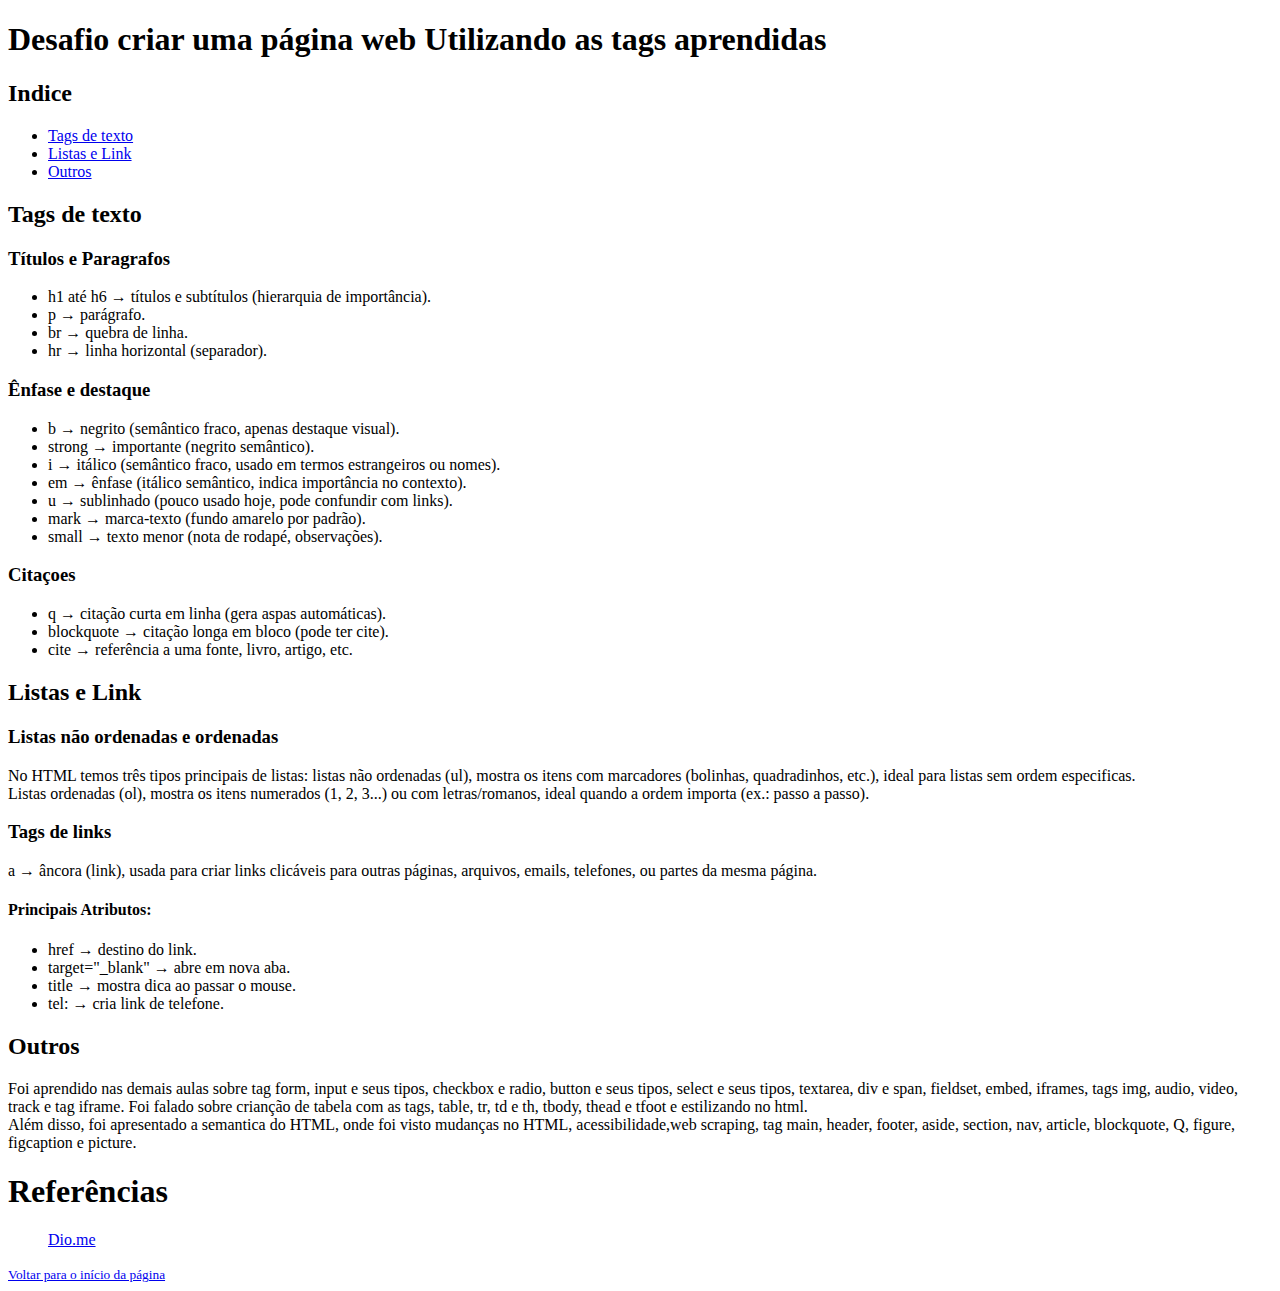
<file: index.html>
<!DOCTYPE html>
<html lang="pt-br">

<head>
  <meta charset="UTF-8">
  <meta name="viewport" content="width=device-width, initial-scale=1.0">
  <title>Criar Uma Página Web Utilizando as Tags Aprendidas</title>
</head>

<body>
  <main>
    <header>     
      <h1 id="inicio">Desafio criar uma página web Utilizando as tags aprendidas</h1>
    </header>

    <h2>Indice</h2>

    <ul>
      <li><a href="#tags-de-texto">Tags de texto</a></li>
      <li><a href="#listas-e-link">Listas e Link</a></li>
      <li><a href="#outros">Outros</a></li>
    </ul>

    <h2 id="tags-de-texto">Tags de texto</h2>

    <h3>Títulos e Paragrafos</h3>

    <p>
    <ul>
      <li>h1 até h6 → títulos e subtítulos (hierarquia de importância).</li>
      <li>p → parágrafo.</li>
      <li>br → quebra de linha.</li>
      <li>hr → linha horizontal (separador).</li>
    </ul>
    </p>

    <h3>Ênfase e destaque</h3>

    <p>
    <ul>
      <li>b → negrito (semântico fraco, apenas destaque visual).</li>
      <li>strong → importante (negrito semântico).</li>
      <li>i → itálico (semântico fraco, usado em termos estrangeiros ou nomes).</li>
      <li>em → ênfase (itálico semântico, indica importância no contexto).</li>
      <li>u → sublinhado (pouco usado hoje, pode confundir com links).</li>
      <li>mark → marca-texto (fundo amarelo por padrão).</li>
      <li>small → texto menor (nota de rodapé, observações).</li>
    </ul>
    </p>

    <h3>Citaçoes</h3>

    <p>
    <ul>
      <li>q → citação curta em linha (gera aspas automáticas).</li>
      <li>blockquote → citação longa em bloco (pode ter cite).</li>
      <li>cite → referência a uma fonte, livro, artigo, etc.</li>
    </ul>
    </p>

    <h2 id="listas-e-link">Listas e Link</h2>

    <h3>Listas não ordenadas e ordenadas</h3>

    <p>
      No HTML temos três tipos principais de listas: listas não ordenadas (ul), mostra os itens com marcadores
      (bolinhas,
      quadradinhos, etc.), ideal para listas sem ordem especificas. <br>
      Listas ordenadas (ol), mostra os itens numerados (1, 2, 3...) ou com letras/romanos, ideal quando a ordem importa
      (ex.: passo a passo).
    </p>

    <h3>Tags de links</h3>
    
    <p>
      a → âncora (link), usada para criar links clicáveis para outras páginas, arquivos, emails, telefones, ou partes da
      mesma página. <br>
    <h4>Principais Atributos:</h4>
    <ul>
      <li>href → destino do link.</li>
      <li>target="_blank" → abre em nova aba.</li>
      <li>title → mostra dica ao passar o mouse.</li>
      <li>tel: → cria link de telefone.</li>
    </ul>
    </p>

    <h2 id="outros">Outros</h2>
    <p>
      Foi aprendido nas demais aulas sobre tag form, input e seus tipos, checkbox e radio, button e seus tipos, select e
      seus tipos, textarea, div e span, fieldset, embed, iframes, tags img, audio, video, track e tag iframe. Foi falado
      sobre crianção de tabela com as tags, table, tr, td e th, tbody, thead e tfoot e estilizando no html. <br>
      Além disso, foi apresentado a semantica do HTML, onde foi visto mudanças no HTML, acessibilidade,web scraping, tag
      main, header, footer, aside, section, nav, article, blockquote, Q, figure, figcaption e picture.
    </p>

    <footer>
      <h1>Referências</h1>
      <blockquote><a href="https://www.dio.me/" target="_blank">Dio.me</a></blockquote>
    </footer>

    <small><a href="#inicio">Voltar para o início da página</a></small>

  </main>
</body>

</html>
</file>
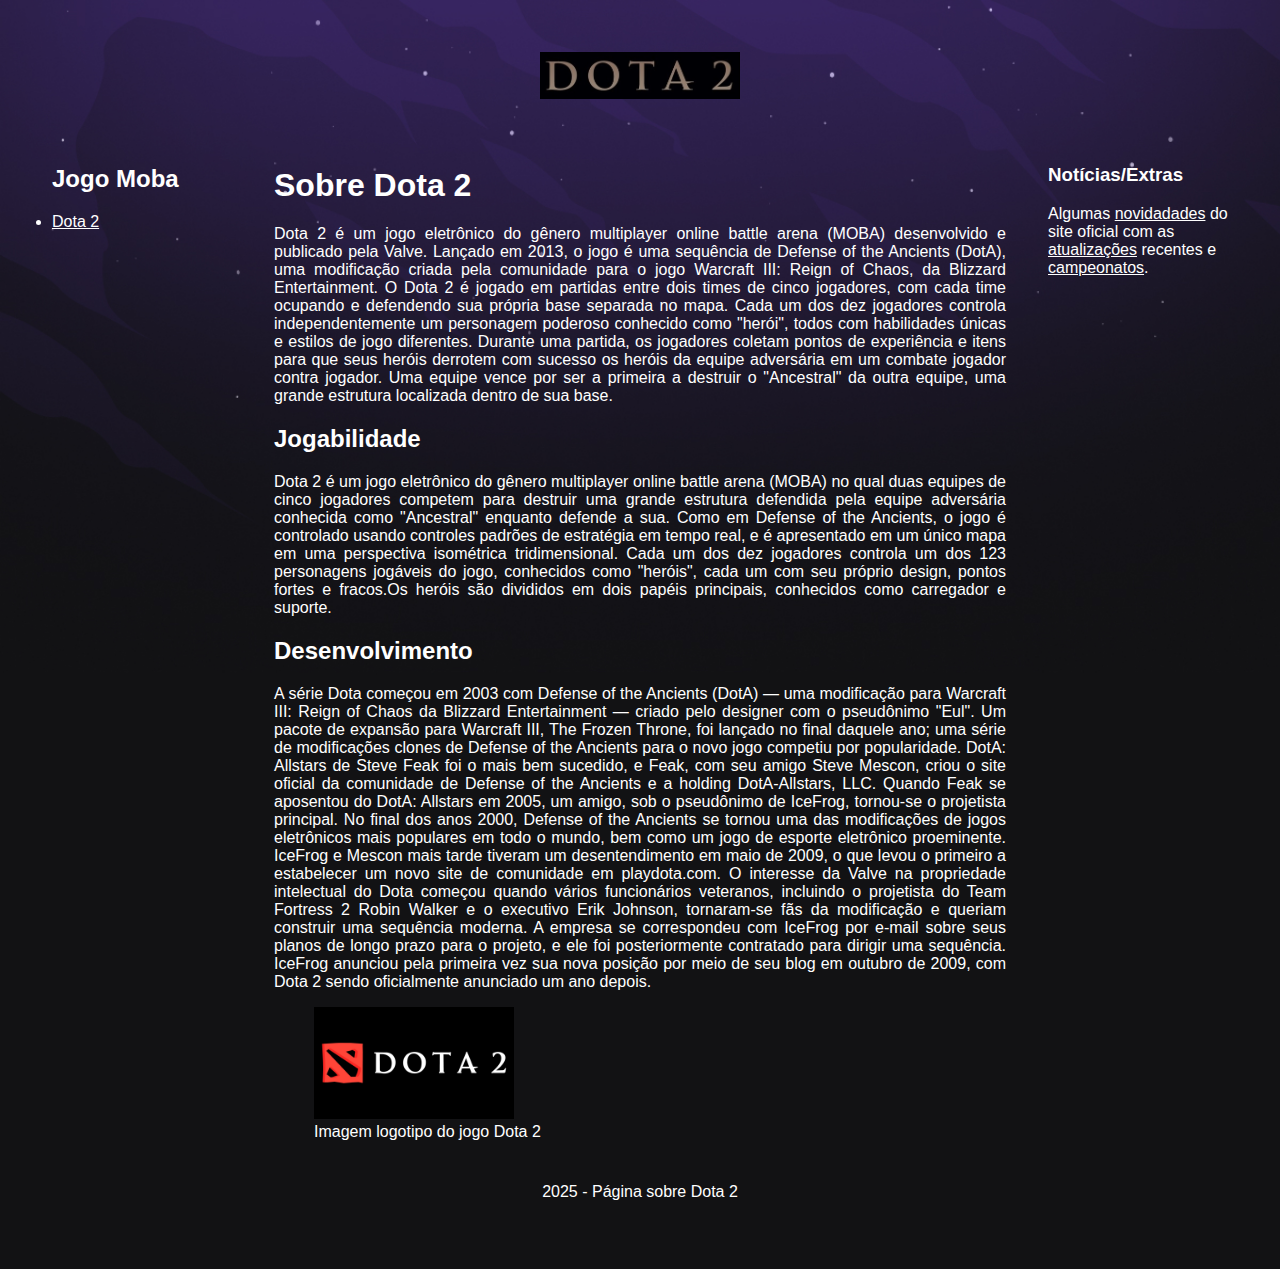
<file: index2.html>
<!DOCTYPE html>
<html lang="pt-br">

<head>
  <meta charset="UTF-8">
  <meta name="viewport" content="width=device-width, initial-scale=1.0">
  <title>Página Principal</title>
  <link rel="stylesheet" href="style.css">
</head>

<body>
  <!-- cabeçalho -->
  <header>
    <div>
      <div class="logo">
        <img src="assets/imagem/Dota_2_-_cropped_logo.png" alt="Logotipo" width="200">
      </div>
    </div>
    <div class="bar"></div>

  </header>

    <!-- Menu lateral -->
    <nav class="sidebar">
      <h2>Jogo Moba</h2>
      <ul>
        <li><a href="https://www.dota2.com" target="_blank">Dota 2</a></li>
      </ul>
    </nav>

    <!-- Conteúdo principal -->
    <main class="main">

      <h1>Sobre Dota 2</h1>
      <p>Dota 2 é um jogo eletrônico do gênero multiplayer online battle arena (MOBA) desenvolvido e publicado pela
        Valve. Lançado em 2013, o jogo é uma sequência de Defense of the Ancients (DotA), uma modificação criada pela
        comunidade para o jogo Warcraft III: Reign of Chaos, da Blizzard Entertainment. O Dota 2 é jogado em partidas
        entre dois times de cinco jogadores, com cada time ocupando e defendendo sua própria base separada no mapa.
        Cada um dos dez jogadores controla independentemente um personagem poderoso conhecido como "herói", todos com
        habilidades únicas e estilos de jogo diferentes. Durante uma partida, os jogadores coletam pontos de
        experiência e itens para que seus heróis derrotem com sucesso os heróis da equipe adversária em um combate
        jogador contra jogador. Uma equipe vence por ser a primeira a destruir o "Ancestral" da outra equipe, uma
        grande estrutura localizada dentro de sua base.</p>

      <h2>Jogabilidade</h2>
      <p>Dota 2 é um jogo eletrônico do gênero multiplayer online battle arena (MOBA) no qual duas equipes de cinco
        jogadores competem para destruir uma grande estrutura defendida pela equipe adversária conhecida como
        "Ancestral" enquanto defende a sua. Como em Defense of the Ancients, o jogo é controlado usando controles
        padrões de estratégia em tempo real, e é apresentado em um único mapa em uma perspectiva isométrica
        tridimensional. Cada um dos dez jogadores controla um dos 123 personagens jogáveis do jogo, conhecidos como
        "heróis", cada um com seu próprio design, pontos fortes e fracos.Os heróis são divididos em dois papéis
        principais, conhecidos como carregador e suporte.</p>

      <h2>Desenvolvimento</h2>
      <p>A série Dota começou em 2003 com Defense of the Ancients (DotA) — uma modificação para Warcraft III: Reign of
        Chaos da Blizzard Entertainment — criado pelo designer com o pseudônimo "Eul". Um pacote de expansão para
        Warcraft III, The Frozen Throne, foi lançado no final daquele ano; uma série de modificações clones de Defense
        of the Ancients para o novo jogo competiu por popularidade. DotA: Allstars de Steve Feak foi o mais bem
        sucedido, e Feak, com seu amigo Steve Mescon, criou o site oficial da comunidade de Defense of the
        Ancients e a holding DotA-Allstars, LLC. Quando Feak se aposentou do DotA: Allstars em 2005, um amigo, sob
        o pseudônimo de IceFrog, tornou-se o projetista principal. No final dos anos 2000, Defense of the Ancients
        se tornou uma das modificações de jogos eletrônicos mais populares em todo o mundo, bem como um jogo de
        esporte eletrônico proeminente. IceFrog e Mescon mais tarde tiveram um desentendimento em maio de 2009, o
        que levou o primeiro a estabelecer um novo site de comunidade em playdota.com. O interesse da Valve na
        propriedade intelectual do Dota começou quando vários funcionários veteranos, incluindo o projetista do Team
        Fortress 2 Robin Walker e o executivo Erik Johnson, tornaram-se fãs da modificação e queriam construir uma
        sequência moderna. A empresa se correspondeu com IceFrog por e-mail sobre seus planos de longo prazo para
        o projeto, e ele foi posteriormente contratado para dirigir uma sequência. IceFrog anunciou pela primeira
        vez sua nova posição por meio de seu blog em outubro de 2009, com Dota 2 sendo oficialmente anunciado um
        ano depois.</p>

      <figure>
        <img src="assets/imagem/Dota-2-Symbol.png" alt="Logo do jogo Dota 2" width="200">
        <figcaption>Imagem logotipo do jogo Dota 2</figcaption>
      </figure>
    </main>

    <!-- Conteúdo lateral -->
    <aside>
      <h3>Notícias/Extras</h3>
      <p>Algumas <a href="https://www.dota2.com/news" target="_blank">novidadades</a> do site oficial com as <a
          href="https://www.dota2.com/news/updates" target="_blank">atualizações</a> recentes e <a
          href="https://www.dota2.com/esports/ti14/schedule" target="_blank">campeonatos</a>.</p>
    </aside>


  <!-- Rodapé -->
<footer>
  <p>2025 - Página sobre Dota 2</p>
</footer>

</body>

</html>
</file>
<file: style.css>
* {
  padding: 0;
}
body {
  display: grid;
  grid-template-areas: "header header header" "nav main aside" "footer footer footer";
  grid-template-columns: 1fr 3fr 1fr;
  grid-template-rows: auto 1fr auto;
  gap: 10px;
  min-height: 100vh;
  font-family: sans-serif, arial;
  background-image: url(assets/imagem/bg.jpg);
  background-repeat: no-repeat;
  background-position: top center;
  background-size: 100% auto;
  color: white;
  background-color: #121214;
  margin: 20px;
}

header {
  grid-area: header;
  padding-top: 2rem;
  text-align: center;
}

.sidebar {
  grid-area: nav;
  padding: 2rem;
}

main {
  grid-area: main;
  padding-top: 2rem;
  text-align: justify;
  max-width: 55rem;
}

aside {
  grid-area: aside;
  padding: 2rem;
}

footer {
  grid-area: footer;
  padding-bottom: 2rem;
  text-align: center;
}

a:hover {
  color: white;
}

a:active {
 color: hotpink;
}

a {
  color: white;
}
</file>
